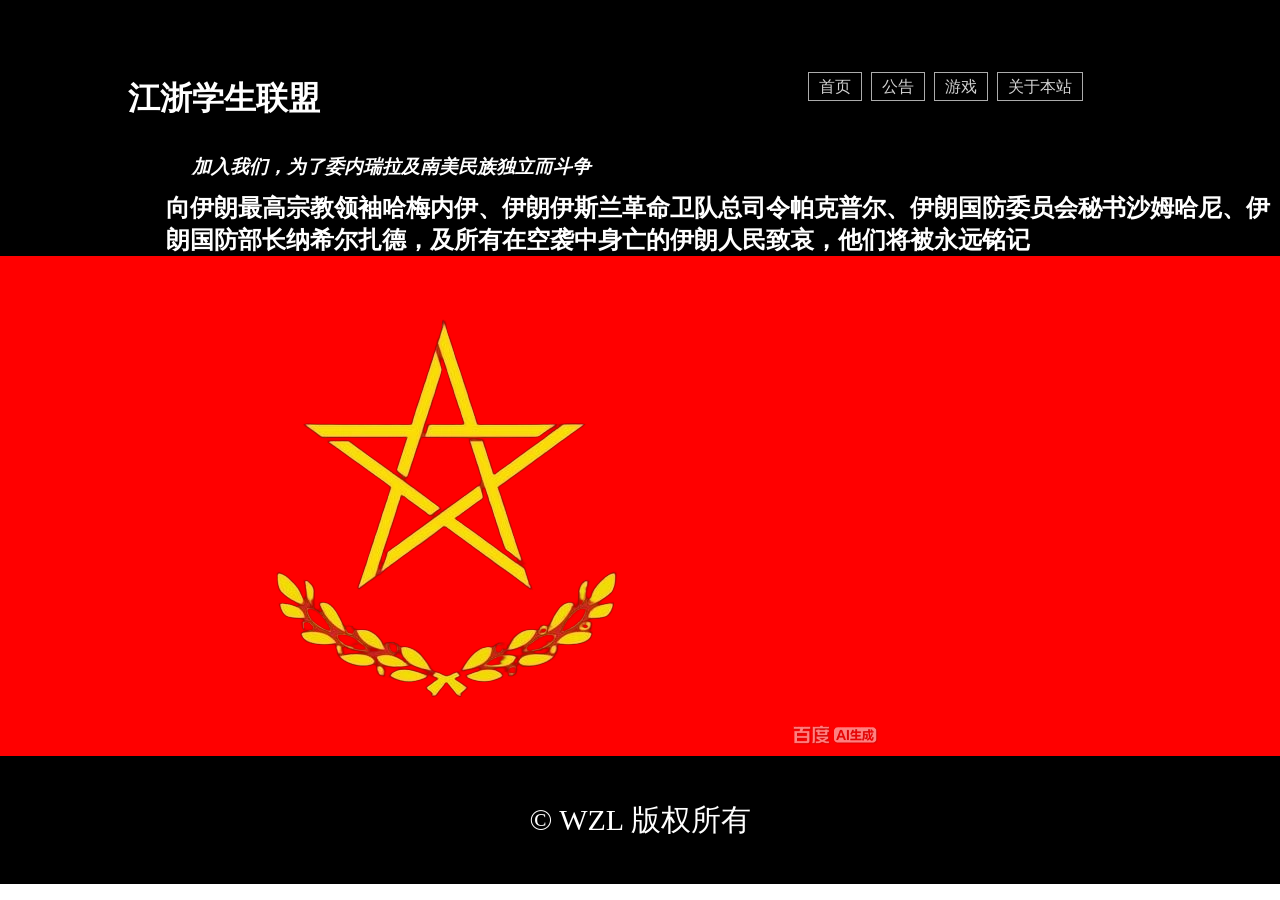
<file: index.html>
<!DOCTYPE html>
<html lang="zh-CN">
    <head>
        <meta charset="UTF-8">
        <title>江浙学生联盟</title>
        <link rel="stylesheet" href="mystyle.css">
    </head>
    <body>
        <header>
        <h1>江浙学生联盟</h1>
        <h2>向伊朗最高宗教领袖哈梅内伊、伊朗伊斯兰革命卫队总司令帕克普尔、伊朗国防委员会秘书沙姆哈尼、伊朗国防部长纳希尔扎德，及所有在空袭中身亡的伊朗人民致哀，他们将被永远铭记<h2>
        <h3><em>加入我们，为了委内瑞拉及南美民族独立而斗争</em></h3>
        </header>

        <nav>
        <ul>
            <li><a href="">首页</a></li>
            <li><a href="note">公告</a></li>
            <li><a href="game">游戏</a></li>
            <li><a href="about">关于本站</a></li>
        </ul>
        </nav>

        <main>
        <section class="logo">
            <img src="江浙学生同盟.jpg" alt="联盟标志">
        </section>
        </main>

        <footer><p>© <span>WZL</span> 版权所有</p></footer>

    </body>
</html>
</file>
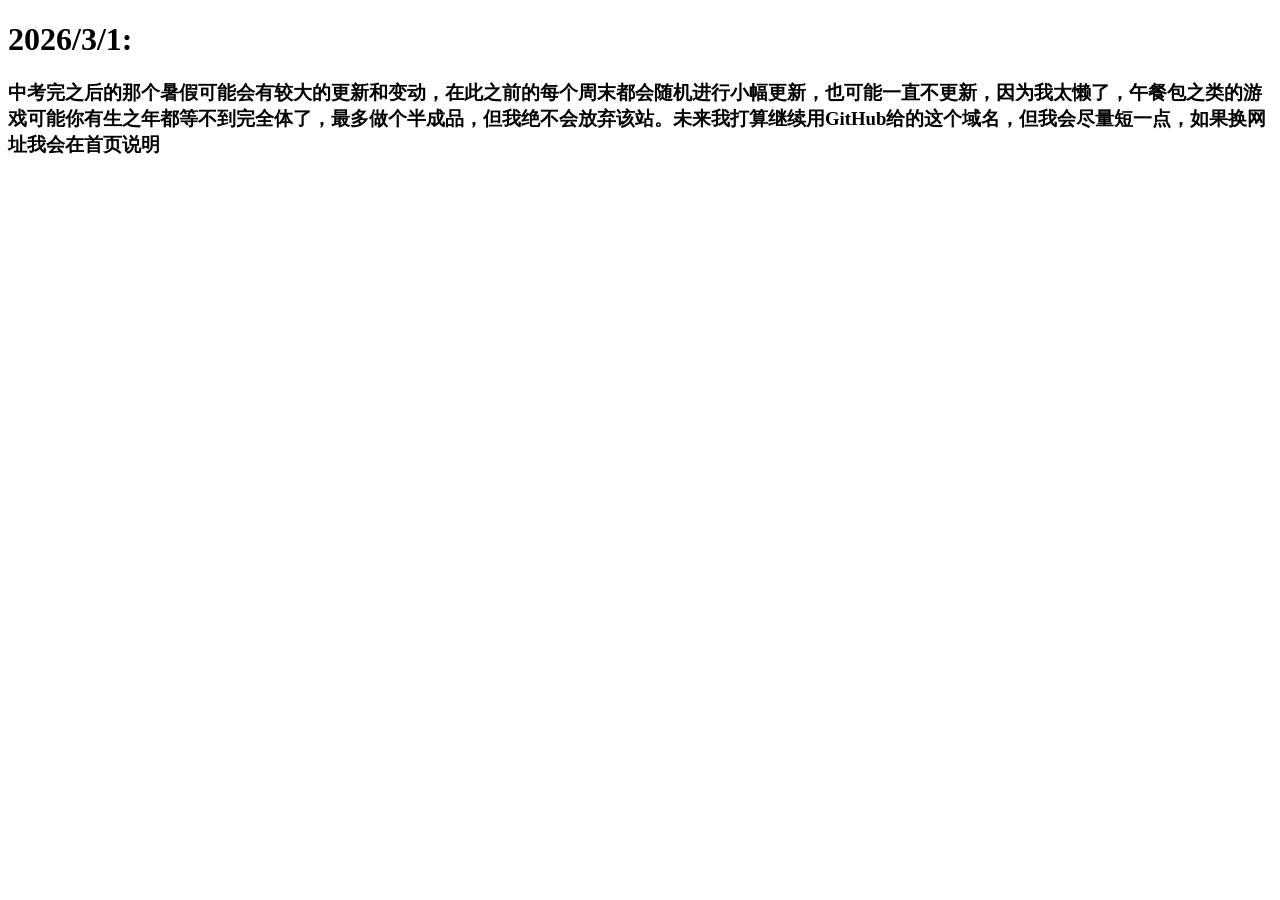
<file: note.html>
<!DOCTYPE html>
<html lang="zh-CN">
    <head>
        <meta charset="UTF-8">
        <title>公告</title>
    </head>
    <body>
        <h1>2026/3/1:</h1>
        <h3>    中考完之后的那个暑假可能会有较大的更新和变动，在此之前的每个周末都会随机进行小幅更新，也可能一直不更新，因为我太懒了，午餐包之类的游戏可能你有生之年都等不到完全体了，最多做个半成品，但我绝不会放弃该站。未来我打算继续用GitHub给的这个域名，但我会尽量短一点，如果换网址我会在首页说明</h3>
    </body>
</html>
</file>
<file: mystyle.css>
*{
    padding: 0;
    margin: 0;
}
header{
    background-color: black;
    height:20vw;
    width:100vw;
}
nav a{
    text-decoration:none;
    color:#D3D3D3;
    transition:all 0.3s ease;
}
nav a:hover{
    color:white;
}
nav li{
    display:inline;
    margin-right:5px;
    border:1px solid #ACACAC;
    padding:5px 10px;
    cursor:pointer;
    transition:all 0.3s ease;
}
nav li:hover{
    background-color:#008000;
    color:white;
}
nav ul{
    position:absolute;
    right:15vw;
    top:6vw;
}
main{
    background-color: red;
}
header h1{
    position:absolute;
    left:10vw;
    top:6vw;
    color: white;
}
header em{
    position:absolute;
    left:15vw;
    top:12vw;
    color: white;
}
header h2{
    position:absolute;
    left:13vw;
    top:15vw;
    color: white;
}
footer{
    background-color: black;
    color:white;
    height:10vw;
    display:flex;
    justify-content:center;
    align-items:center;
    font-size:30px;
}
.logo{
    display:flex;
    width:300px;
}
</file>
